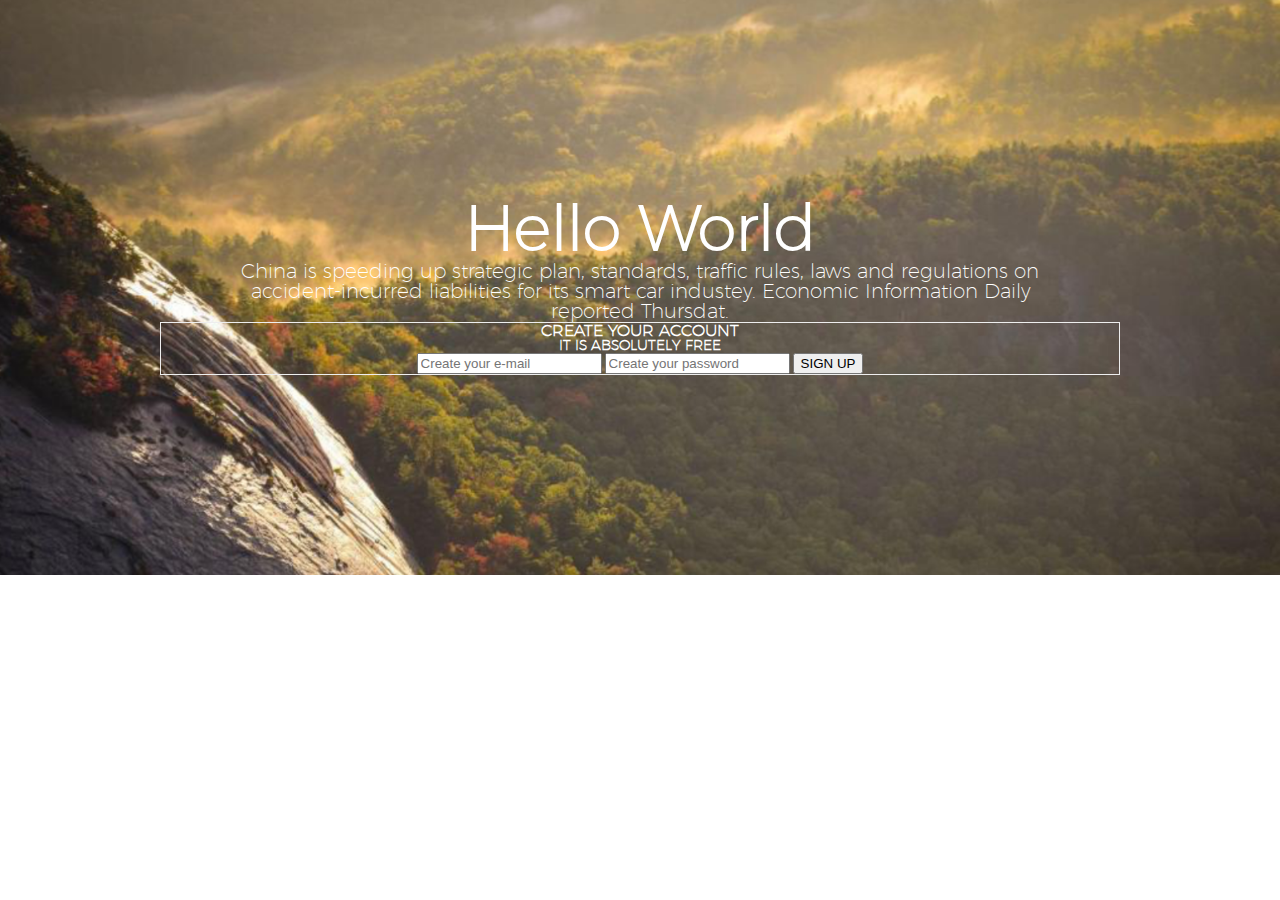
<file: Basic/6th/index.html>
<!DOCTYPE html>
<html lang="zh-cn">
<head>
  <meta charset="UTF-8">
  <meta name="viewport" content="width=device-width, initial-scale=1.0">
  <meta http-equiv="X-UA-Compatible" content="ie=edge">
  <title>iTest</title>
  <link rel="stylesheet" href="style.min.css">
</head>
<body>
  <header>
    <div class="main">
      <div class="content">
        <h1 class="top-title">Hello World</h1>
        <p>China is speeding up strategic plan, standards, traffic rules, laws and regulations on accident-incurred liabilities for its smart car industey. Economic Information Daily reported Thursdat.</p>
      </div>
      <div class="sign-box">
        <div class="sign-title">
          <h2>CREATE YOUR ACCOUNT</h2>
          <h3>IT IS ABSOLUTELY FREE</h3>
        </div>
        <div class="signup">
          <input type="text" placeholder="Create your e-mail">
          <input type="text" placeholder="Create your password">
          <input type="button" value="SIGN UP">
        </div>
      </div>
    </div>
  </header>
</body>
</html>
</file>
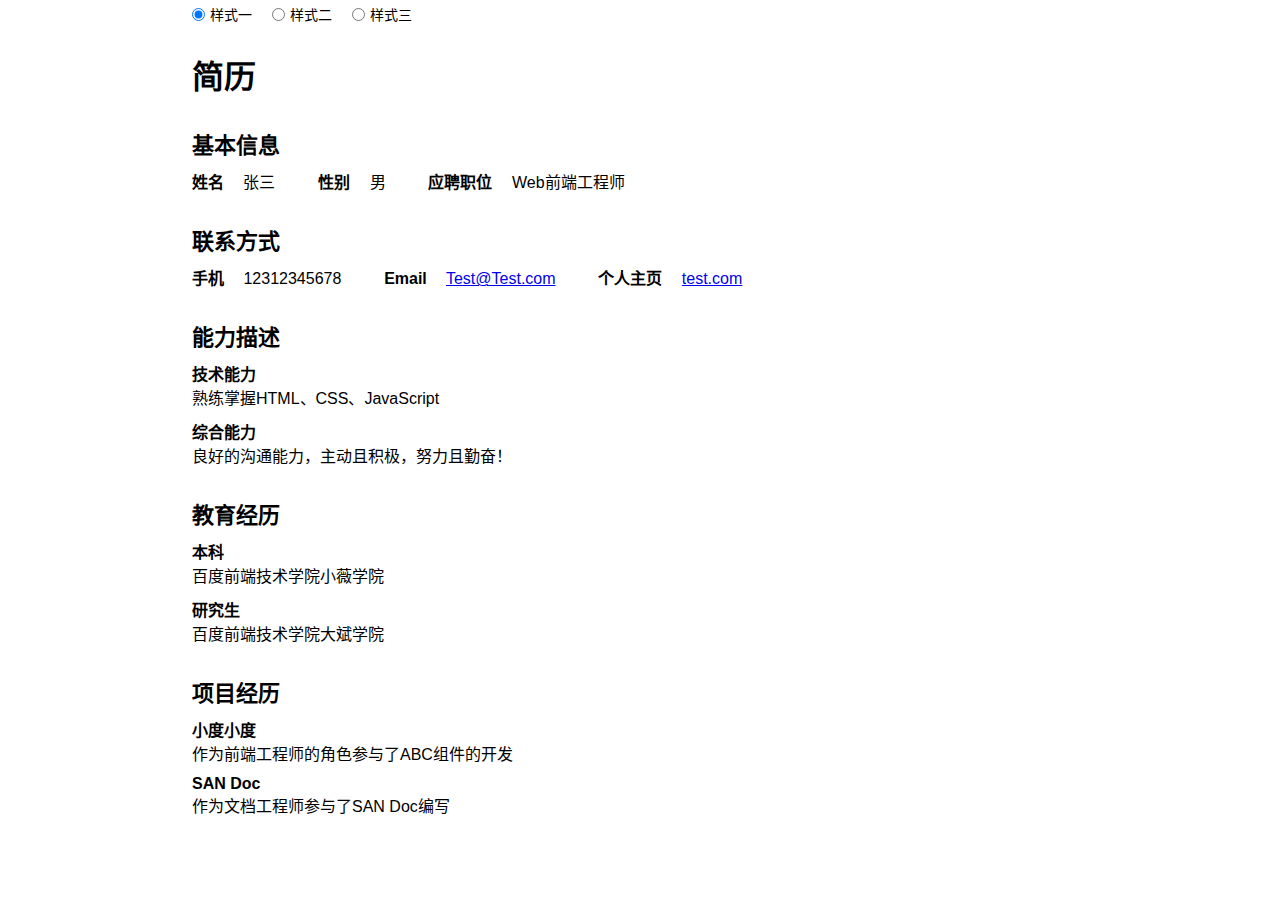
<file: Basic/5th/resume.html>
<!DOCTYPE html>
<html lang="zh-cn">

<head>
  <meta charset="UTF-8">
  <meta name="viewport" content="width=device-width, initial-scale=1.0">
  <meta http-equiv="X-UA-Compatible" content="ie=edge">
  <title>个人简历</title>
  <link rel="stylesheet" href="style_1.css" title="theme">
  <!-- <link rel="stylesheet" href="style_2.css"> -->
  <!-- <link rel="stylesheet" href="style_3.css"> -->
</head>

<body>
  <div class="check">
    <input type="radio" name="style" id="style_1" checked onclick="choose('style_1.css')">
    <label for="style_1">样式一</label>
    <input type="radio" name="style" id="style_2" onclick="choose('style_2.css')">
    <label for="style_2">样式二</label>
    <input type="radio" name="style" id="style_3" onclick="choose('style_3.css')">
    <label for="style_3">样式三</label>
  </div>
  <div class="box">

    <header>
      <h1>简历</h1>
    </header>
    <section>
      <div class="info basic">
        <div class="title">
          <h2>基本信息</h2>
        </div>
        <div class="content">
          <li>
            <h3>姓名</h3>
            <span>张三</span>
          </li>
          <li>
            <h3>性别</h3>
            <span>男</span>
          </li>
          <li>
            <h3>应聘职位</h3>
            <span>Web前端工程师</span>
          </li>
        </div>
      </div>
      <div class="info contact">
        <div class="title">
          <h2>联系方式</h2>
        </div>
        <div class="content">
          <li>
            <h3>手机</h3>
            <span>12312345678</span>
          </li>
          <li>
            <h3>Email</h3>
            <span>
              <a href="mailto:Test@Test.com">Test@Test.com</a>
            </span>
          </li>
          <li>
            <h3>个人主页</h3>
            <span>
              <a href="http://www.test.com">test.com</a>
            </span>
          </li>
        </div>
      </div>
      <div class="info ability">
        <div class="title">
          <h2>能力描述</h2>
        </div>
        <div class="content">
          <li>
            <h3>技术能力</h3>
            <span>熟练掌握HTML、CSS、JavaScript</span>
          </li>
          <li>
            <h3>综合能力</h3>
            <span>良好的沟通能力，主动且积极，努力且勤奋！</span>
          </li>
        </div>
      </div>
      <div class="info education">
        <div class="title">
          <h2>教育经历</h2>
        </div>
        <div class="content">
          <li>
            <h3>本科</h3>
            <span>百度前端技术学院小薇学院</span>
          </li>
          <li>
            <h3>研究生</h3>
            <span>百度前端技术学院大斌学院</span>
          </li>
        </div>
      </div>
      <div class="info project">
        <div class="title">
          <h2>项目经历</h2>
        </div>
        <div class="content">
          <li>
            <h3>小度小度</h3>
            <span>作为前端工程师的角色参与了ABC组件的开发</span>
          </li>
          <li>
            <h3>SAN Doc</h3>
            <span>作为文档工程师参与了SAN Doc编写</span>
          </li>
        </div>
      </div>
    </section>
  </div>

  <script>
    function choose(path) {
      var d_head = document.head
      var d_link = document.getElementsByTagName("link")
      if (d_link) {
        for (let i = 0; i < d_link.length; i++) {
          if (d_link[i].getAttribute("title") === "theme") {
            d_head.removeChild(d_link[i])
          }
        }
      }
      var n_link = document.createElement("link")
      n_link.setAttribute("rel", "stylesheet")
      n_link.setAttribute("title", "theme")
      n_link.setAttribute("href", path)
      d_head.appendChild(n_link)
    }
  </script>


</body>

</html>
</file>
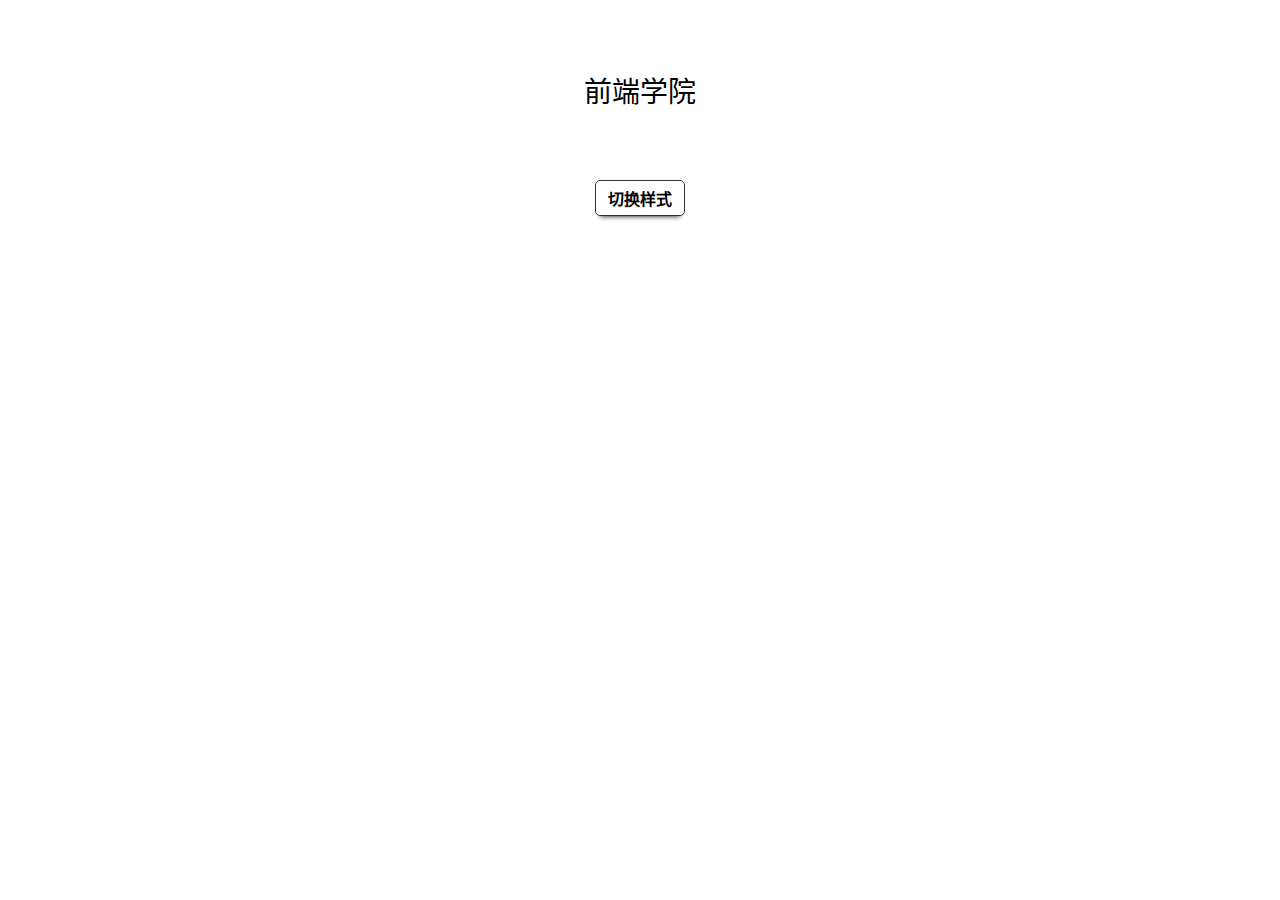
<file: Design/No.1/demo.html>
<!DOCTYPE html>
<html lang="zh-cn">

<head>
  <meta charset="UTF-8">
  <meta name="viewport" content="width=device-width, initial-scale=1.0">
  <meta http-equiv="X-UA-Compatible" content="ie=edge">
  <title>No.1 - 制作一个简单的菜单动画效果</title>
  <style>
    body {
      margin: 0;
      padding: 0;
    }

    .box {
      margin: 0 auto;
      text-align: center;
    }

    .text-box {
      position: relative;
      padding: 10px 5px;
      width: 120px;
      margin: 60px auto;
      font-size: 28px;
    }

    .dash {
      position: absolute;
      left: 50%;
      bottom: 0;
      width: 0;
      height: 5px;
      background-color: #0af;
    }

    .text,
    .dash {
      -webkit-transition: all .3s ease-in-out;
      -o-transition: all .3s ease-in-out;
      transition: all .3s ease-in-out;
    }

    .btn {
      border-radius: 5px;
      border: 1px solid #333;
      padding: 5px 12px;
      font-size: 16px;
      font-weight: bold;
      background-color: #fff;
      cursor: pointer;
      -webkit-box-shadow: 0 5px 5px -5px #000;
              box-shadow: 0 5px 5px -5px #000;
      color: #000;
    }

    .btn:active {
      -webkit-animation: bgc .1s;
              animation: bgc .1s;
    }

    @-webkit-keyframes bgc {
      50% {
        color: #fff;
        background-color: rgba(0, 170, 255, .6);
        border-color: rgba(0, 170, 255, .6);
        -webkit-box-shadow: 0 5px 5px -5px rgba(0, 170, 255, .6);
                box-shadow: 0 5px 5px -5px rgba(0, 170, 255, .6);
      }
    }

    @keyframes bgc {
      50% {
        color: #fff;
        background-color: rgba(0, 170, 255, .6);
        border-color: rgba(0, 170, 255, .6);
        -webkit-box-shadow: 0 5px 5px -5px rgba(0, 170, 255, .6);
                box-shadow: 0 5px 5px -5px rgba(0, 170, 255, .6);
      }
    }
  </style>
</head>

<body>
  <div class="box">
    <div class="text-box">
      <span class="text">前端学院</span>
      <i class="dash"></i>
    </div>
    <button class="btn">切换样式</button>
  </div>

  <script>
    let text = document.getElementsByClassName('text')[0]
    let dash = document.getElementsByClassName('dash')[0]
    let btn = document.getElementsByClassName('btn')[0]
    btn.onmousedown = function () {
      if (dash.offsetWidth === 0) {
        text.style.color = '#0af'
        dash.style.width = 100 + '%'
        dash.style.left = 0
      } else {
        text.style.color = '#333'
        dash.style.width = 0
        dash.style.left = 50 + '%'
      }
    }
  </script>
</body>

</html>
</file>
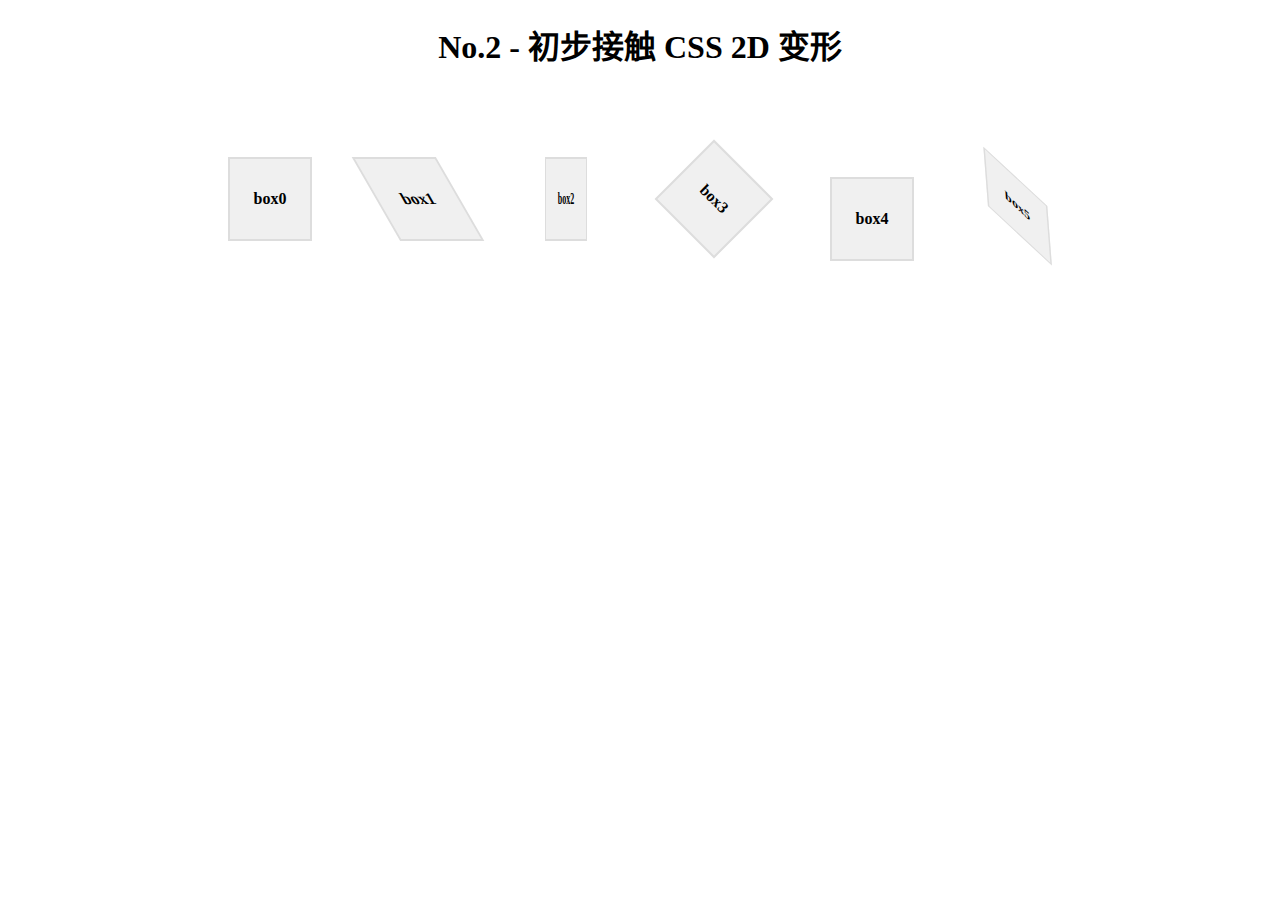
<file: Design/No.2/demo.html>
<!DOCTYPE html>
<html lang="zh-cn">
<head>
  <meta charset="UTF-8">
  <meta name="viewport" content="width=device-width, initial-scale=1.0">
  <meta http-equiv="X-UA-Compatible" content="ie=edge">
  <title>No.2 - 初步接触 CSS 2D 变形</title>
  <link rel="stylesheet" href="style.css">
</head>
<body>
  <header>
    <h1>No.2 - 初步接触 CSS 2D 变形</h1>
  </header>
  <section>
    <div class="main">
      <div class="box box0">
        <span>box0</span>
      </div>
      <div class="box box1">
        <span>box1</span>
      </div>
      <div class="box box2">
        <span>box2</span>
      </div>
      <div class="box box3">
        <span>box3</span>
      </div>
      <div class="box box4">
        <span>box4</span>
      </div>
      <div class="box box5">
        <span>box5</span>
      </div>
    </div>
  </section>
</body>
</html>
</file>
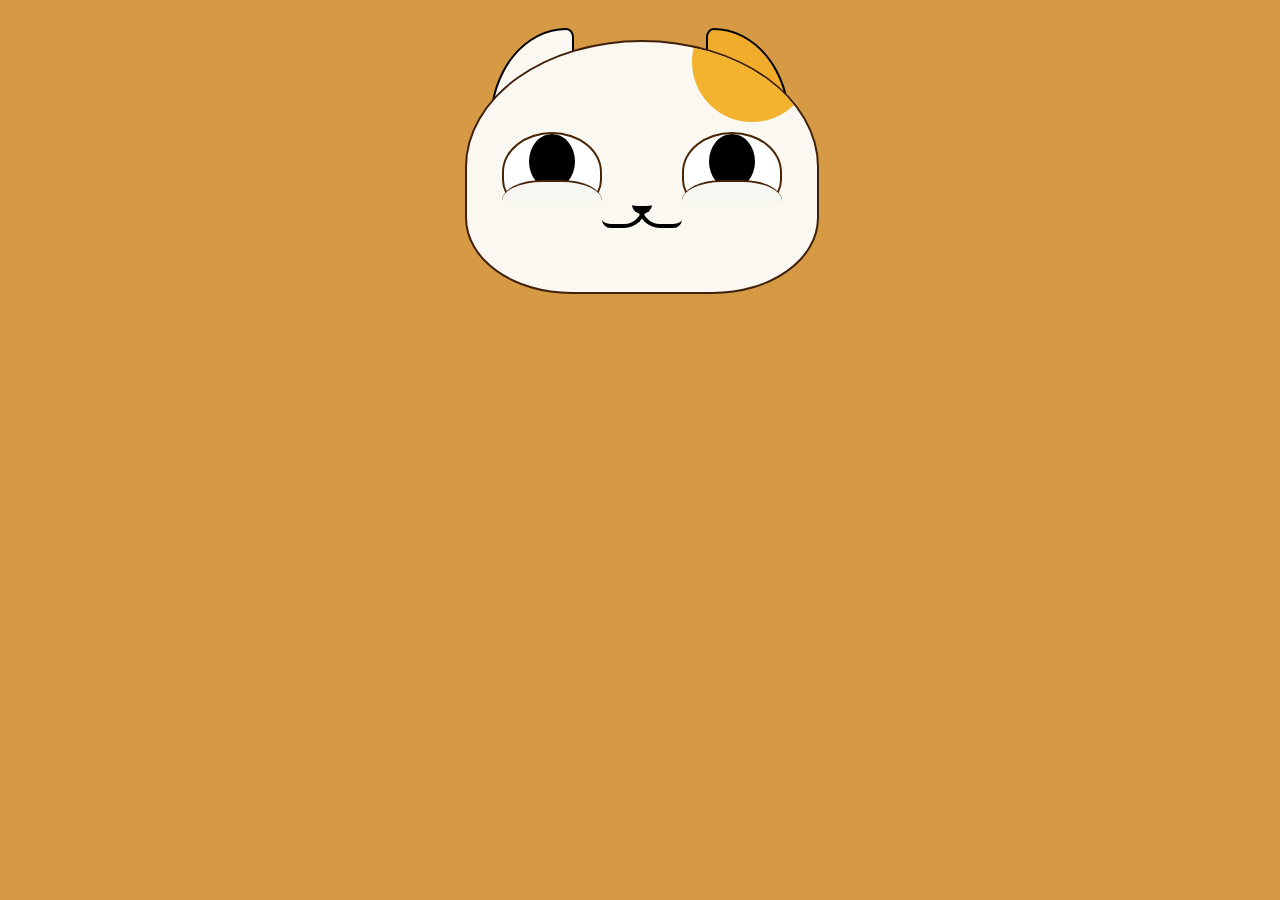
<file: Design/No.3/demo.html>
<!DOCTYPE html>
<html>
  <head>
    <meta http-equiv="content-type" content="text/html;charset=utf-8">
    <title>纯 CSS 实现猫笑起来的动画</title>
    <style type="text/css">
      body {
        background-color: #d69a44;
      }
      /* face */
      .face {
        position: absolute;
        left: 50%;
        margin-left: -175px;
        top:40px;
        width: 350px;
        height: 250px;
        border-radius: 50% 50% 30% 30%;
        border: 2px solid #3f200b;
        z-index: 10;
        background: #fbf8f1;
        overflow: hidden;
      }
      /* ear */
      .ear-wrap {
        position: absolute;
        width: 300px;
        left: 50%;
        margin-left: -150px;
        /*  top: 100px; */
      }
      .ear-wrap{
        position: absolute;
        left: 50%;
        width: 300px;
        margin-left: -150px;
        margin-top: 20px;
      }
      .ear {
        position: absolute;
        width: 80px;
        height: 100px;
        border: 2px solid #000;
        background: #fbf8f1;
        border-radius: 100% 10% 50% 0% ;
      }
      .ear-wrap .right {
        left: auto;
        right: 0;
        border-radius: 10% 100% 0% 50%;
        background: #f1ac2b;
      }
      /* 头发 */
      .hair {
        position: absolute;
        width: 120px;
        height: 120px;
        left: 50%;
        margin-left: 50px;
        margin-top: -40px;
        background: #f3b32e;
        border-radius: 50% 50% 50% 50%;
      }
      /* 眼睛 */
      .eye-wrap {
        position: absolute;
        width: 280px;
        height: 70px;
        top: 90px;
        left: 50%;
        margin-left: -140px;
        overflow: hidden;
      }
      .eye {
        height: 100px;
        width: 100px;
        position: absolute;
      }
      .eye-circle {
        width: 100px;
        height: 80px;
        border: 2px solid #482507;
        overflow: hidden;
        position: absolute;
        background: #fff;
        border-radius: 50% 50% 40% 40%;
        box-sizing: border-box;
      }
      .eye-core {
        height: 55px;
        width: 46px;
        border-radius: 50% 50% 50% 50%;
        /* margin: 0 auto; */
        background: #000;
        position: absolute;
        left: 50%;
        margin-left: -23px;
      }
      .eye-bottom {
        height: 50px;
        width: 100px;
        border-radius: 40% 40% 50% 50%;
        position: absolute;
        margin-top: 48px;
        border-top: 2px solid #46240b;
        background: #f6f7f2;
      }
      .eye-wrap .right {
        left: auto;
        right: 0px;
      }
      .face-red {
        position: absolute;
        height: 20px;
        width: 70px;
        background: red;
        top: 45px;
        /*top: 64px;*/
        left: 18px;
        border-radius: 50% 50% 50% 50%;
        /* background: #e85a5e; */
        opacity: 0.0;
      }
      /* 鼻子 */
      .nose {
        width: 20px;
        height: 10px;
        border-bottom: 8px solid #000;
        border-radius: 0% 0% 50% 50%;
        top: 154px;
        left: 50%;
        margin-left: -10px;
        position: absolute;
      }
      /* 嘴巴 */
      .mouth-wrap {
        position: absolute;
        top: 168px;
        width: 80px;
        left: 50%;
        margin-left: -40px;
        height: 20px;
        overflow: hidden;
      }
      .mouth {
        width: 40px;
        height: 40px;
        border-bottom: 4px solid #000;
        border-right: 4px solid #000;
        border-radius: 0% 40% 50% 20%;
        margin-top: -26px;
        position: absolute;
        left: 0;
      }
      .mouth-wrap .right {
        border-bottom: 4px solid #000;
        border-right: none;
        border-left: 4px solid #000;
        border-radius: 40% 0% 20% 50%;
        position: absolute;
        left: auto;
        right: 0;
      }
      /*鼠标hover样式 写在这里*/

      * {
        -webkit-transition: all .8s ease-out;
        transition: all .8s ease-out;
      }
      /* 耳朵动效 */
      .container:hover .ear-wrap .left {
        -webkit-transform: rotateZ(-20deg) translate(-5px, -10px);
                transform: rotateZ(-20deg) translate(-5px, -10px);
      }
      .container:hover .ear-wrap .right {
        -webkit-transform: rotateZ(20deg) translate(5px, -10px);
                transform: rotateZ(20deg) translate(5px, -10px);
      }

      /* 眼睛微眯 */
      .container:hover .eye-bottom {
        -webkit-transform: translateY(-16px);
                transform: translateY(-16px)
      }

      /* 瞳孔缩放 */
      .container:hover .eye-core {
        -webkit-transform: scaleX(.85);
                transform: scaleX(.85)
      }

      /* 腮红 */
      .container:hover .face-red {
        opacity: .8;
        -webkit-transform: scaleX(.8);
                transform: scaleX(.8);
        background: #e85a5e;
      }

      /* 嘴角上扬 */
      .container:hover .mouth {
        border-bottom-left-radius: 50%;
        border-bottom-right-radius: 50%;
      }
      /* .container:hover .mouth-wrap .left {
        border-bottom-left-radius: 50%;
      }
      .container:hover .mouth-wrap .right {
        border-bottom-right-radius: 50%;
      } */

    </style>
    <!-- <link rel="stylesheet" href="style.css"> -->
  </head>
  <body>
    <div class="container">
      <!-- 脸 -->
      <div class="face">
        <!-- 头发 -->
        <div class="hair">
          <div></div>
        </div>
        <!-- 眼睛 -->
        <div class="eye-wrap">
          <div class="eye left">
            <div class="eye-circle">
              <div class="eye-core"></div>
            </div>
            <div class="eye-bottom"></div>
            <div class="face-red"></div>
          </div>
          <div class="eye right">
            <div class="eye-circle">
              <div class="eye-core"></div>
            </div>
            <div class="eye-bottom"></div>
            <div class="face-red"></div>
          </div>
        </div>
        <!-- 鼻子 -->
        <div class="nose">
        </div>
        <!-- 嘴巴 -->
        <div class="mouth-wrap">
          <!-- <div class="mouth-top"></div> -->
          <div class="mouth left"></div>
          <div class="mouth right"></div>
        </div>
      </div>
      <!-- 耳朵 -->
      <div class="ear-wrap">
        <div class="ear left"> </div>
        <div class="ear right"> </div>
      </div>
    </div>
  </body>
</html>
</file>
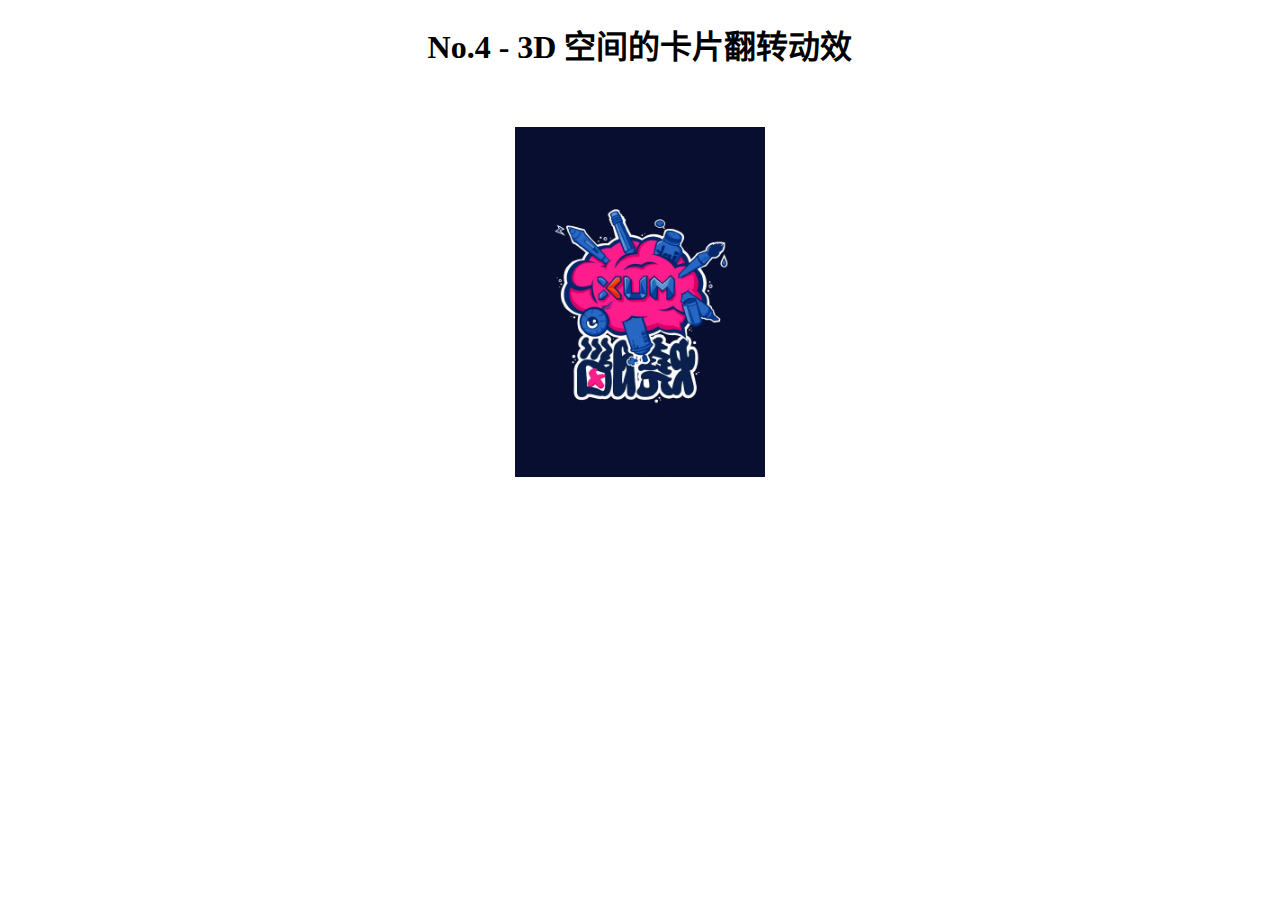
<file: Design/No.4/demo.html>
<!DOCTYPE html>
<html lang="zh-cn">
<head>
  <meta charset="UTF-8">
  <meta name="viewport" content="width=device-width, initial-scale=1.0">
  <meta http-equiv="X-UA-Compatible" content="ie=edge">
  <title>No.4 - 3D 空间的卡片翻转动效</title>
  <style>
    html, body {
      margin: 0;
      padding: 0;
      text-align: center;
    }
    .box {
      position: relative;
      margin: 60px auto;
      width: 250px;
      height: 350px;
      -webkit-perspective: 500px;
              perspective: 500px;
    }
    .box::before {
      /* content: url('http://www.jackie.top/ife/design/no.4/1.jpg'); */
      content: url('./反面.jpg');
      position: absolute;
      left: 0;
      -webkit-transition: all .8s ease-in-out;
      transition: all .8s ease-in-out;
      /* z-index: 1; */
    }
    .box::after {
      /* content: url('http://www.jackie.top/ife/design/no.4/2.jpg'); */
      content: url('./正面.jpg');
      position: absolute;
      left: 0;
      -webkit-transform: rotateY(-180deg);
              transform: rotateY(-180deg);
      -webkit-transition: all .8s ease-in-out;
      transition: all .8s ease-in-out;
    }
    .box:hover::before {
      -webkit-transform: rotateY(180deg);
              transform: rotateY(180deg);
      /* z-index: 0; */
    }
    .box:hover::after {
      -webkit-transform: rotateY(0);
              transform: rotateY(0);
    }
  </style>
</head>
<body>
  <header>
    <h1>No.4 - 3D 空间的卡片翻转动效</h1>
  </header>
  <section>
    <div class="box"></div>
  </section>

</body>
</html>
</file>
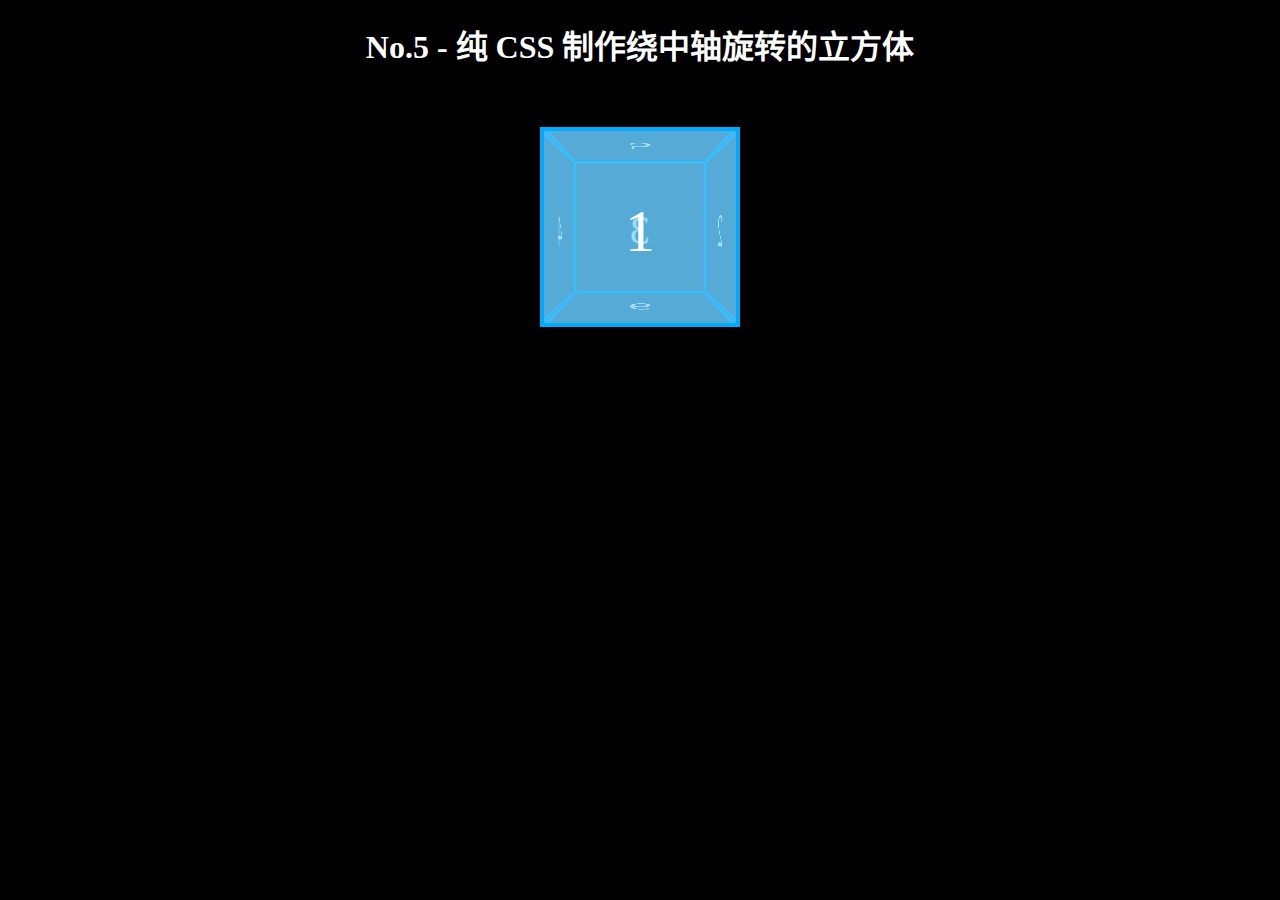
<file: Design/No.5/demo.html>
<!DOCTYPE html>
<html lang="zh-cn">
<head>
  <meta charset="UTF-8">
  <meta name="viewport" content="width=device-width, initial-scale=1.0">
  <meta http-equiv="X-UA-Compatible" content="ie=edge">
  <title>No.5 - 纯 CSS 制作绕中轴旋转的立方体</title>
  <link rel="stylesheet" href="style.css">
</head>
<body>
  <header>
    <h1>No.5 - 纯 CSS 制作绕中轴旋转的立方体</h1>
  </header>
  <section>
    <div class="main">
      <div class="box box1">1</div>
      <div class="box box2">4</div>
      <div class="box box3">3</div>
      <div class="box box4">2</div>
      <div class="box box5">5</div>
      <div class="box box6">6</div>
    </div>
  </section>
</body>
</html>
</file>
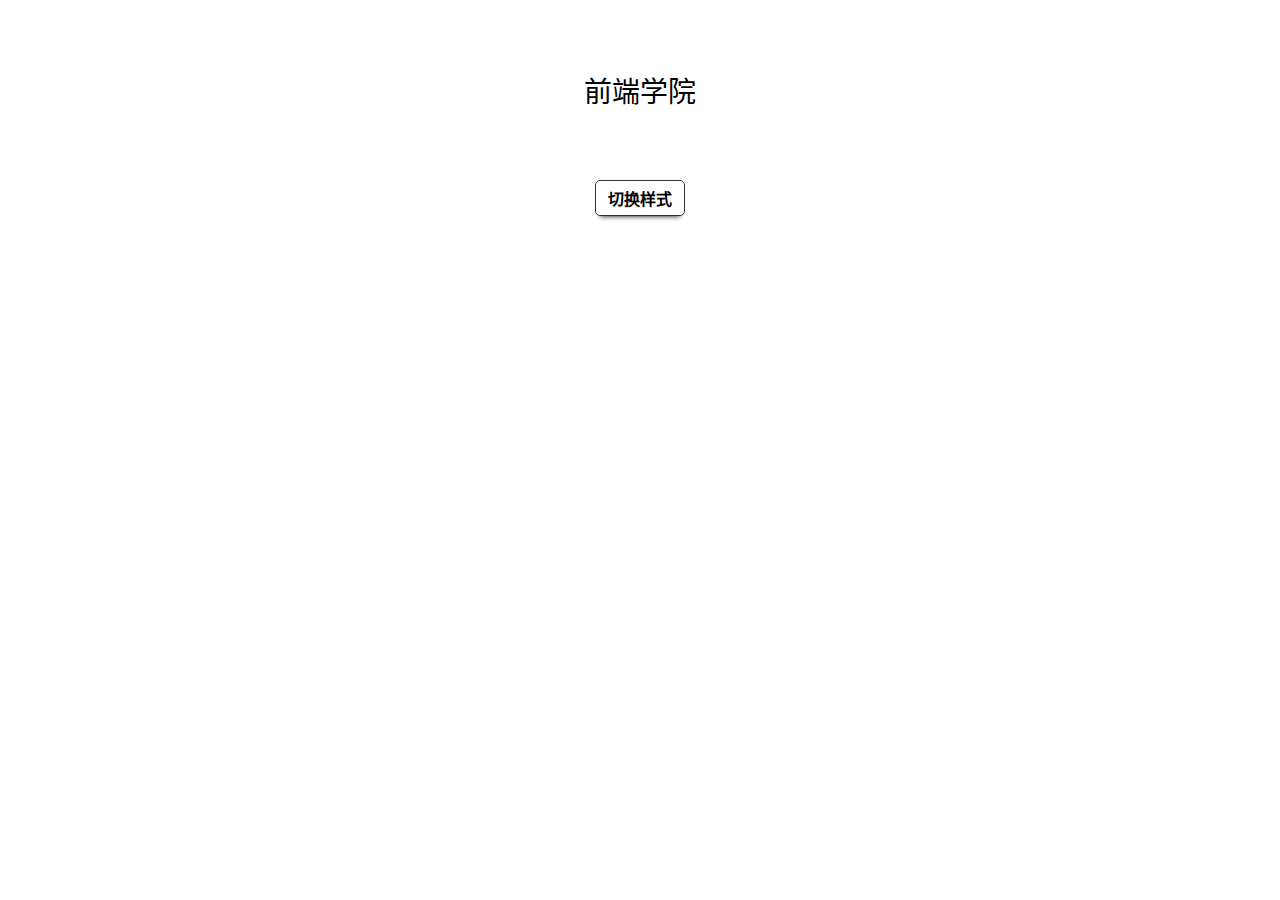
<file: 设计师学院/No.1 制作一个简单的菜单动画效果/demo.html>
<!DOCTYPE html>
<html lang="zh-cn">

<head>
  <meta charset="UTF-8">
  <meta name="viewport" content="width=device-width, initial-scale=1.0">
  <meta http-equiv="X-UA-Compatible" content="ie=edge">
  <title>制作一个简单的菜单动画效果</title>
  <style>
    body {
      margin: 0;
      padding: 0;
    }

    .box {
      margin: 0 auto;
      text-align: center;
    }

    .text-box {
      position: relative;
      padding: 10px 5px;
      width: 120px;
      margin: 60px auto;
      font-size: 28px;
    }

    .dash {
      position: absolute;
      left: 50%;
      bottom: 0;
      width: 0;
      height: 5px;
      background-color: #0af;
    }

    .text,
    .dash {
      -webkit-transition: all .3s ease-in-out;
      -o-transition: all .3s ease-in-out;
      transition: all .3s ease-in-out;
    }

    .btn {
      border-radius: 5px;
      border: 1px solid #333;
      padding: 5px 12px;
      font-size: 16px;
      font-weight: bold;
      background-color: #fff;
      cursor: pointer;
      -webkit-box-shadow: 0 5px 5px -5px #000;
              box-shadow: 0 5px 5px -5px #000;
      color: #000;
    }

    .btn:active {
      -webkit-animation: bgc .1s;
              animation: bgc .1s;
    }

    @-webkit-keyframes bgc {
      50% {
        color: #fff;
        background-color: rgba(0, 170, 255, .6);
        border-color: rgba(0, 170, 255, .6);
        -webkit-box-shadow: 0 5px 5px -5px rgba(0, 170, 255, .6);
                box-shadow: 0 5px 5px -5px rgba(0, 170, 255, .6);
      }
    }

    @keyframes bgc {
      50% {
        color: #fff;
        background-color: rgba(0, 170, 255, .6);
        border-color: rgba(0, 170, 255, .6);
        -webkit-box-shadow: 0 5px 5px -5px rgba(0, 170, 255, .6);
                box-shadow: 0 5px 5px -5px rgba(0, 170, 255, .6);
      }
    }
  </style>
</head>

<body>
  <div class="box">
    <div class="text-box">
      <span class="text">前端学院</span>
      <i class="dash"></i>
    </div>
    <button class="btn">切换样式</button>
  </div>

  <script>
    let text = document.getElementsByClassName('text')[0]
    let dash = document.getElementsByClassName('dash')[0]
    let btn = document.getElementsByClassName('btn')[0]
    btn.onmousedown = function () {
      if (dash.offsetWidth === 0) {
        text.style.color = '#0af'
        dash.style.width = 100 + '%'
        dash.style.left = 0
      } else {
        text.style.color = '#333'
        dash.style.width = 0
        dash.style.left = 50 + '%'
      }
    }
  </script>
</body>

</html>
</file>
<file: Basic/5th/style_1.css>
html,
body,
li,
h2,
h3,
input {
  margin: 0;
  padding: 0;
}

html {
  font-size: 62.5%;
  font-family: 'Segoe UI', Tahoma, Geneva, Verdana, sans-serif;
}

body {
  margin: 0 15%;
}

h1 {
  font-size: 3.2rem;
}

h2 {
  font-size: 2.2rem;
}

h3 {
  font-size: 1.6rem;
}

li {
  font-size: 1.6rem;
}

span {
  font-size: 1.6rem;
}

li {
  list-style: none;
}

.check {
  position: relative;
  font-size: 0;
  height: 3rem;
  line-height: 3rem;
}

.check input {
  position: relative;
  /* font-size: 1.4rem; */
  top: .1rem;
}

.check label {
  margin-right: 2rem;
  padding-left: .5rem;
  font-size: 1.4rem;
}

.box {
  /* top: 5rem; */
  position: relative;
  overflow: hidden;
}

.info {
  position: relative;
  margin-top: 30px;
}

.info .content {
  overflow: hidden;
}

.info li {
  margin-top: 10px;
}

.basic li,
.contact li {
  display: inline-block;
  margin-right: 40px;
}

.basic li h3,
.contact li h3 {
  display: inline-block;
  margin-right: 15px;
}
</file>
<file: Basic/5th/style_2.css>
html,
body,
li,
h2,
h3 {
  margin: 0;
  padding: 0;
}

html {
  font-size: 62.5%;
  font-family: 'Segoe UI', Tahoma, Geneva, Verdana, sans-serif;
}

body {
  margin: 0 15%;
}

header {
  position: absolute;
  width: 200px;
  height: 100%;
  top: 0;
  background-color: #6bf;
  text-align: center;
}

section {
  position: relative;
  margin-left: 220px;
  min-width: 240px;
}

h1 {
  color: #fff;
  font-size: 3.2rem;
}

h2 {
  font-size: 2.2rem;
}

h3 {
  font-size: 1.6rem;
}

li {
  font-size: 1.6rem;
}

span {
  font-size: 1.6rem;
}

li {
  list-style: none;
}

.check {
  position: relative;
  font-size: 0;
  height: 3rem;
  line-height: 3rem;
}

.check input {
  position: relative;
  /* font-size: 1.4rem; */
  top: .1rem;
}

.check label {
  margin-right: 2rem;
  padding-left: .5rem;
  font-size: 1.4rem;
}

.box {
  /* top: 5rem; */
  position: relative;
  overflow: hidden;
}

.info {
  position: relative;
  margin-top: 30px;
}

.info .content {
  overflow: hidden;
}

.info li {
  margin-top: 10px;
}

.basic li,
.contact li {
  display: inline-block;
  margin-right: 40px;
}

.basic li h3,
.contact li h3 {
  display: inline-block;
  margin-right: 15px;
}
</file>
<file: Basic/5th/style_3.css>
html,
body,
li,
h1,
h2,
h3 {
  margin: 0;
  padding: 0;
}

html {
  font-size: 62.5%;
  font-family: 'Segoe UI', Tahoma, Geneva, Verdana, sans-serif;
}

body {
  min-width: 50rem;
  padding: 0 15%
}

header {
  position: absolute;
  min-width: 50rem;
  width: 100%;
  height: 10rem;
  line-height: 10rem;
  top: 0;
  left: 0;
  background-color: #6bf;
}

header h1 {
  width: 20%;
  text-align: center;
  /* margin-left: 10%; */
}

section {
  position: relative;
  margin-top: 10rem;
}

h1 {
  color: #fff;
  font-size: 3.2rem;
}

h2 {
  font-size: 2.2rem;
}

h3 {
  font-size: 1.6rem;
}

span {
  font-size: 1.6rem;
}

li {
  list-style: none;
}

.check {
  position: relative;
  font-size: 0;
  height: 3rem;
  line-height: 3rem;
}

.check input {
  position: relative;
  /* font-size: 1.4rem; */
  top: .1rem;
}

.check label {
  margin-right: 2rem;
  padding-left: .5rem;
  font-size: 1.4rem;
}

.box {
  /* top: 5rem; */
  position: relative;
  overflow: hidden;
}

.info {
  clear: both;
  position: relative;
  min-height: 10rem;
  overflow: hidden;
  -webkit-box-sizing: border-box;
  box-sizing: border-box;
}

.info:nth-child(n+2) {
  margin-top: -0.2rem;
}

.info .title {
  position: absolute;
  height: 100%;
  width: 20%;
  text-align: center;
  background-color: #eee;
  border-width: .2rem 0;
  border-color: #fff;
  border-style: solid;
  -webkit-box-sizing: border-box;
  box-sizing: border-box;
}

.info .title h2 {
  position: absolute;
  top: 50%;
  margin-top: -15px;
  width: 100%;
}

.info .content {
  position: absolute;
  margin-left: 20%;
  height: 100%;
  width: 80%;
  overflow: hidden;
  padding: 1rem;
  -webkit-box-sizing: border-box;
  box-sizing: border-box;
  border-width: .2rem 0;
  border-color: #eee;
  border-style: solid;
}

.basic li,
.contact li {
  display: inline-block;
  margin-right: 4rem;
}

.info li h3 {
  display: inline-block;
  margin-right: 1.5rem;
}
</file>
<file: Design/No.2/style.css>
html,
body {
  margin: 0;
  padding: 0;
}

header,
section {
  text-align: center;
}

.main {
  margin: 60px auto 0;
  position: relative;
}

.box {
  position: relative;
  display: inline-block;
  margin: 30px;
  width: 80px;
  height: 80px;
  line-height: 80px;
  font-weight: bold;
  border: 2px solid #ddd;
  background-color: #f0f0f0;
  -webkit-transition: all .2s ease-in-out;
  transition: all .2s ease-in-out;
}

.box:hover {
  background-color: #6cf;
  color: #f0f0f0;
  border-color: #6bf;
}

.box1 {
  -webkit-transform: skewX(30deg);
          transform: skewX(30deg);
}

.box1:hover {
  -webkit-transform: skewX(0);
          transform: skewX(0);
}

.box2 {
  -webkit-transform: scaleX(.5);
          transform: scaleX(.5)
}

.box2:hover {
  -webkit-transform: scaleX(1);
          transform: scaleX(1)
}

.box3 {
  -webkit-transform: rotate(45deg);
          transform: rotate(45deg)
}

.box3:hover {
  -webkit-transform: rotate(0);
          transform: rotate(0)
}

.box4 {
  -webkit-transform: translate(10px, 20px);
          transform: translate(10px, 20px)
}

.box4:hover {
  -webkit-transform: translate(0);
          transform: translate(0)
}

.box5 {
  -webkit-transform: skewX(30deg) scaleX(.5) rotate(45deg) translate(10px, 0px);
          transform: skewX(30deg) scaleX(.5) rotate(45deg) translate(10px, 0px)
}

.box5:hover {
  -webkit-transform: skewX(0) scaleX(1) rotate(0) translate(0);
          transform: skewX(0) scaleX(1) rotate(0) translate(0)
}
</file>
<file: Design/No.3/style.css>
* {
  -webkit-transition: all 1s ease;
  transition: all 1s ease;
}
/* 耳朵动效 */
.container:hover .ear-wrap .left {
  -webkit-transform: rotateZ(-10deg) translateY(-10px);
          transform: rotateZ(-10deg) translateY(-10px);
}
.container:hover .ear-wrap .right {
  -webkit-transform: rotateZ(10deg) translateY(-10px);
          transform: rotateZ(10deg) translateY(-10px);
}

/* 眼睛微眯 */
.container:hover .eye-bottom {
  -webkit-transform: translateY(-16px);
          transform: translateY(-16px)
}

/* 瞳孔缩放 */
.container:hover .eye-core {
  -webkit-transform: scaleX(.85);
          transform: scaleX(.85)
}

/* 腮红 */
.container:hover .face-red {
  opacity: .8;
  -webkit-transform: scaleX(.8);
          transform: scaleX(.8);
  background: #e85a5e;
}

/* 嘴角上扬 */
.container:hover .mouth {
  border-bottom-left-radius: 50%;
  border-bottom-right-radius: 50%;
}
/* .container:hover .mouth-wrap .left {
  border-bottom-left-radius: 50%;
}
.container:hover .mouth-wrap .right {
  border-bottom-right-radius: 50%;
} */
</file>
<file: Design/No.5/style.css>
html,body {
  margin: 0;
  padding: 0;
  text-align: center;
  background-color: #000;
  color: #fff;
}
.main {
  width: 200px;
  height: 200px;
  margin: 60px auto;
  position: relative;
  -webkit-perspective: 400px;
          perspective: 400px;
}
.box {
  position: absolute;
  width: 200px;
  height: 200px;
  font: 60px/200px bold;
  background-color: rgba(102, 204, 255, 0.6);
  border: 4px solid #0af;
  -webkit-box-sizing: border-box;
          box-sizing: border-box;
  -webkit-transform-origin: 50% 50% -100px;
      -ms-transform-origin: 50% 50% -100px;
          transform-origin: 50% 50% -100px;
}
.box:hover {
  z-index: 1;
}
.box1 {
  z-index: 1;
}
.box2 {
  -webkit-transform: rotateY(-90deg);
          transform: rotateY(-90deg);
}
.box3 {
  -webkit-transform: rotateY(-180deg);
          transform: rotateY(-180deg);
}
.box4 {
  -webkit-transform: rotateY(-270deg);
          transform: rotateY(-270deg);
}
.box5 {
  -webkit-transform: rotateX(90deg);
          transform: rotateX(90deg);
}
.box6 {
  -webkit-transform: rotateX(-90deg);
          transform: rotateX(-90deg);
}
@-webkit-keyframes run1 {
  0% {
    z-index: 1;
  }
  25% {
    -webkit-transform: rotateY(-90deg);
            transform: rotateY(-90deg);
  }
  50% {
    -webkit-transform: rotateY(-180deg);
            transform: rotateY(-180deg);
  }
  75% {
    -webkit-transform: rotateY(-270deg);
            transform: rotateY(-270deg);
  }
  100% {
    -webkit-transform: rotateY(-360deg);
            transform: rotateY(-360deg);
    z-index: 1;
  }
}
@keyframes run1 {
  0% {
    z-index: 1;
  }
  25% {
    -webkit-transform: rotateY(-90deg);
            transform: rotateY(-90deg);
  }
  50% {
    -webkit-transform: rotateY(-180deg);
            transform: rotateY(-180deg);
  }
  75% {
    -webkit-transform: rotateY(-270deg);
            transform: rotateY(-270deg);
  }
  100% {
    -webkit-transform: rotateY(-360deg);
            transform: rotateY(-360deg);
    z-index: 1;
  }
}
@-webkit-keyframes run2 {
  25% {
    -webkit-transform: rotateY(-180deg);
            transform: rotateY(-180deg);
  }
  50% {
    -webkit-transform: rotateY(-270deg);
            transform: rotateY(-270deg);
  }
  75% {
    -webkit-transform: rotateY(-360deg);
            transform: rotateY(-360deg);
    z-index: 1;
  }
  100% {
    -webkit-transform: rotateY(-450deg);
            transform: rotateY(-450deg);
  }
}
@keyframes run2 {
  25% {
    -webkit-transform: rotateY(-180deg);
            transform: rotateY(-180deg);
  }
  50% {
    -webkit-transform: rotateY(-270deg);
            transform: rotateY(-270deg);
  }
  75% {
    -webkit-transform: rotateY(-360deg);
            transform: rotateY(-360deg);
    z-index: 1;
  }
  100% {
    -webkit-transform: rotateY(-450deg);
            transform: rotateY(-450deg);
  }
}
@-webkit-keyframes run3 {
  25% {
    -webkit-transform: rotateY(-270deg);
            transform: rotateY(-270deg);
  }
  50% {
    -webkit-transform: rotateY(-360deg);
            transform: rotateY(-360deg);
    z-index: 1;
  }
  75% {
    -webkit-transform: rotateY(-450deg);
            transform: rotateY(-450deg);
  }
  100% {
    -webkit-transform: rotateY(-540deg);
            transform: rotateY(-540deg);
  }
}
@keyframes run3 {
  25% {
    -webkit-transform: rotateY(-270deg);
            transform: rotateY(-270deg);
  }
  50% {
    -webkit-transform: rotateY(-360deg);
            transform: rotateY(-360deg);
    z-index: 1;
  }
  75% {
    -webkit-transform: rotateY(-450deg);
            transform: rotateY(-450deg);
  }
  100% {
    -webkit-transform: rotateY(-540deg);
            transform: rotateY(-540deg);
  }
}
@-webkit-keyframes run4 {
  25% {
    -webkit-transform: rotateY(-360deg);
            transform: rotateY(-360deg);
    z-index: 1;
  }
  50% {
    -webkit-transform: rotateY(-450deg);
            transform: rotateY(-450deg);
  }
  75% {
    -webkit-transform: rotateY(-540deg);
            transform: rotateY(-540deg);
  }
  100% {
    -webkit-transform: rotateY(-630deg);
            transform: rotateY(-630deg);
  }
}
@keyframes run4 {
  25% {
    -webkit-transform: rotateY(-360deg);
            transform: rotateY(-360deg);
    z-index: 1;
  }
  50% {
    -webkit-transform: rotateY(-450deg);
            transform: rotateY(-450deg);
  }
  75% {
    -webkit-transform: rotateY(-540deg);
            transform: rotateY(-540deg);
  }
  100% {
    -webkit-transform: rotateY(-630deg);
            transform: rotateY(-630deg);
  }
}
@-webkit-keyframes run5 {
  25% {
    -webkit-transform: rotateY(-90deg) rotateX(90deg);
            transform: rotateY(-90deg) rotateX(90deg);
  }
  50% {
    -webkit-transform: rotateY(-180deg) rotateX(90deg);
            transform: rotateY(-180deg) rotateX(90deg);
  }
  75% {
    -webkit-transform: rotateY(-270deg) rotateX(90deg);
            transform: rotateY(-270deg) rotateX(90deg);
  }
  100% {
    -webkit-transform: rotateX(-360deg) rotateX(90deg);
            transform: rotateX(-360deg) rotateX(90deg);
  }
}
@keyframes run5 {
  25% {
    -webkit-transform: rotateY(-90deg) rotateX(90deg);
            transform: rotateY(-90deg) rotateX(90deg);
  }
  50% {
    -webkit-transform: rotateY(-180deg) rotateX(90deg);
            transform: rotateY(-180deg) rotateX(90deg);
  }
  75% {
    -webkit-transform: rotateY(-270deg) rotateX(90deg);
            transform: rotateY(-270deg) rotateX(90deg);
  }
  100% {
    -webkit-transform: rotateX(-360deg) rotateX(90deg);
            transform: rotateX(-360deg) rotateX(90deg);
  }
}
@-webkit-keyframes run6 {
  25% {
    -webkit-transform: rotateY(-90deg) rotateX(-90deg);
            transform: rotateY(-90deg) rotateX(-90deg);
  }
  50% {
    -webkit-transform: rotateY(-180deg) rotateX(-90deg);
            transform: rotateY(-180deg) rotateX(-90deg);
  }
  75% {
    -webkit-transform: rotateY(-270deg) rotateX(-90deg);
            transform: rotateY(-270deg) rotateX(-90deg);
  }
  100% {
    -webkit-transform: rotateX(-360deg) rotateX(-90deg);
            transform: rotateX(-360deg) rotateX(-90deg);
  }
}
@keyframes run6 {
  25% {
    -webkit-transform: rotateY(-90deg) rotateX(-90deg);
            transform: rotateY(-90deg) rotateX(-90deg);
  }
  50% {
    -webkit-transform: rotateY(-180deg) rotateX(-90deg);
            transform: rotateY(-180deg) rotateX(-90deg);
  }
  75% {
    -webkit-transform: rotateY(-270deg) rotateX(-90deg);
            transform: rotateY(-270deg) rotateX(-90deg);
  }
  100% {
    -webkit-transform: rotateX(-360deg) rotateX(-90deg);
            transform: rotateX(-360deg) rotateX(-90deg);
  }
}
.main:hover .box1 {
  -webkit-animation: run1 10s forwards infinite linear;
          animation: run1 10s forwards infinite linear;
}
.main:hover .box2 {
  -webkit-animation: run2 10s forwards infinite linear;
          animation: run2 10s forwards infinite linear;
}
.main:hover .box3 {
  -webkit-animation: run3 10s forwards infinite linear;
          animation: run3 10s forwards infinite linear;
}
.main:hover .box4 {
  -webkit-animation: run4 10s forwards infinite linear;
          animation: run4 10s forwards infinite linear;
}
.main:hover .box5 {
  -webkit-animation: run5 10s forwards infinite linear;
          animation: run5 10s forwards infinite linear;
}
.main:hover .box6 {
  -webkit-animation: run6 10s forwards infinite linear;
          animation: run6 10s forwards infinite linear;
}
</file>
<file: Basic/6th/style.min.css>
@font-face{font-family:Monteserrat-extralight;src:url("./fonts/montserrat-extralight/montserrat-extralight-webfont.ttf"),url("./fonts//montserrat-extralight/montserrat-extralight-webfont.woff"),url("./fonts/montserrat-extralight/montserrat-extralight-webfont.woff2")}@font-face{font-family:Monteserrat-light;src:url("./fonts/montserrat-light/montserrat-light-webfont.woff"),url("./fonts/montserrat-light/montserrat-light-webfont.woff2")}html{font-size:625%}body{font-size:.12rem}html,body,h1,h2,h3,h4,h5,h6,p{margin:0;padding:0}body{font-family:"Monteserrat-extralight", "Monteserrat-light", Arial, Helvetica, sans-serif;min-width:12.67rem}header{padding:2rem 0;background:url("./img/bg_img1.png");background-size:cover;color:#fff}header .main{margin:0 auto;width:12.80rem;text-align:center}header .content{margin:0 auto;width:800px;font-size:.2rem}.top-title{font-size:.62rem}.sign-title h2{font-size:.16rem}header .sign-box{margin:0 auto;box-sizing:border-box;width:9.6rem;border:1px solid #eee}
</file>
